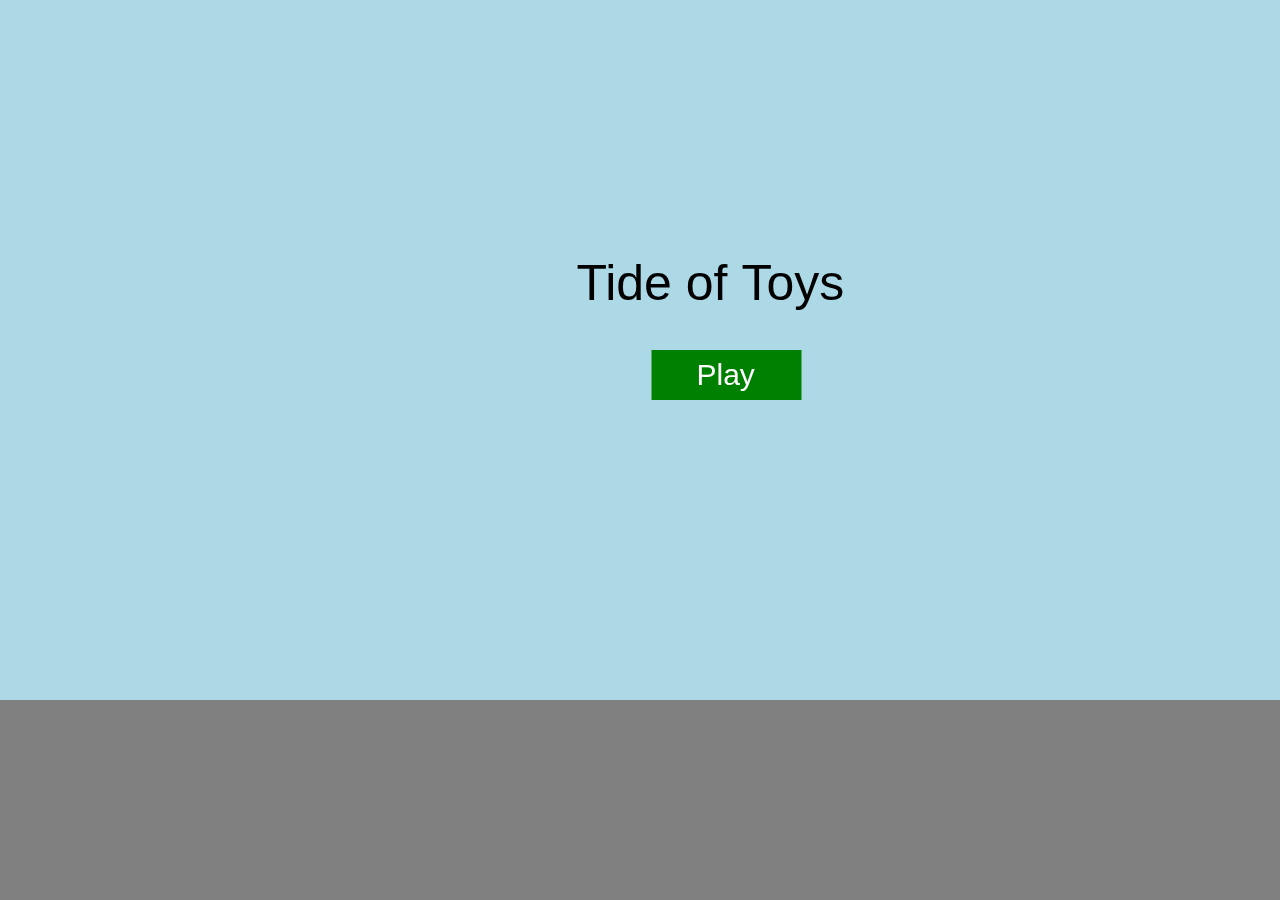
<file: Game.html>
<!DOCTYPE html>
<html lang="en">
  <head>
    <meta charset="UTF-8" />
    <meta name="viewport" content="width=device-width, initial-scale=1.0" />
    <title>Game</title>
    <style>
      /* Set the background color of the body to grey */
      body {
        margin: 0; /* Remove default margin */
        background-color: grey; /* Set background color */
      }

      /* Make sure the canvas takes up the full viewport */
      #gameCanvas {
        display: block; /* Remove extra space below the canvas */
        width: 100%;
        height: 100%;
      }
    </style>
  </head>
  <body>
    <canvas id="canvas" width="1453" height="700"></canvas>
    <script src="scripts/game.js"></script>
  </body>
</html>
</file>
